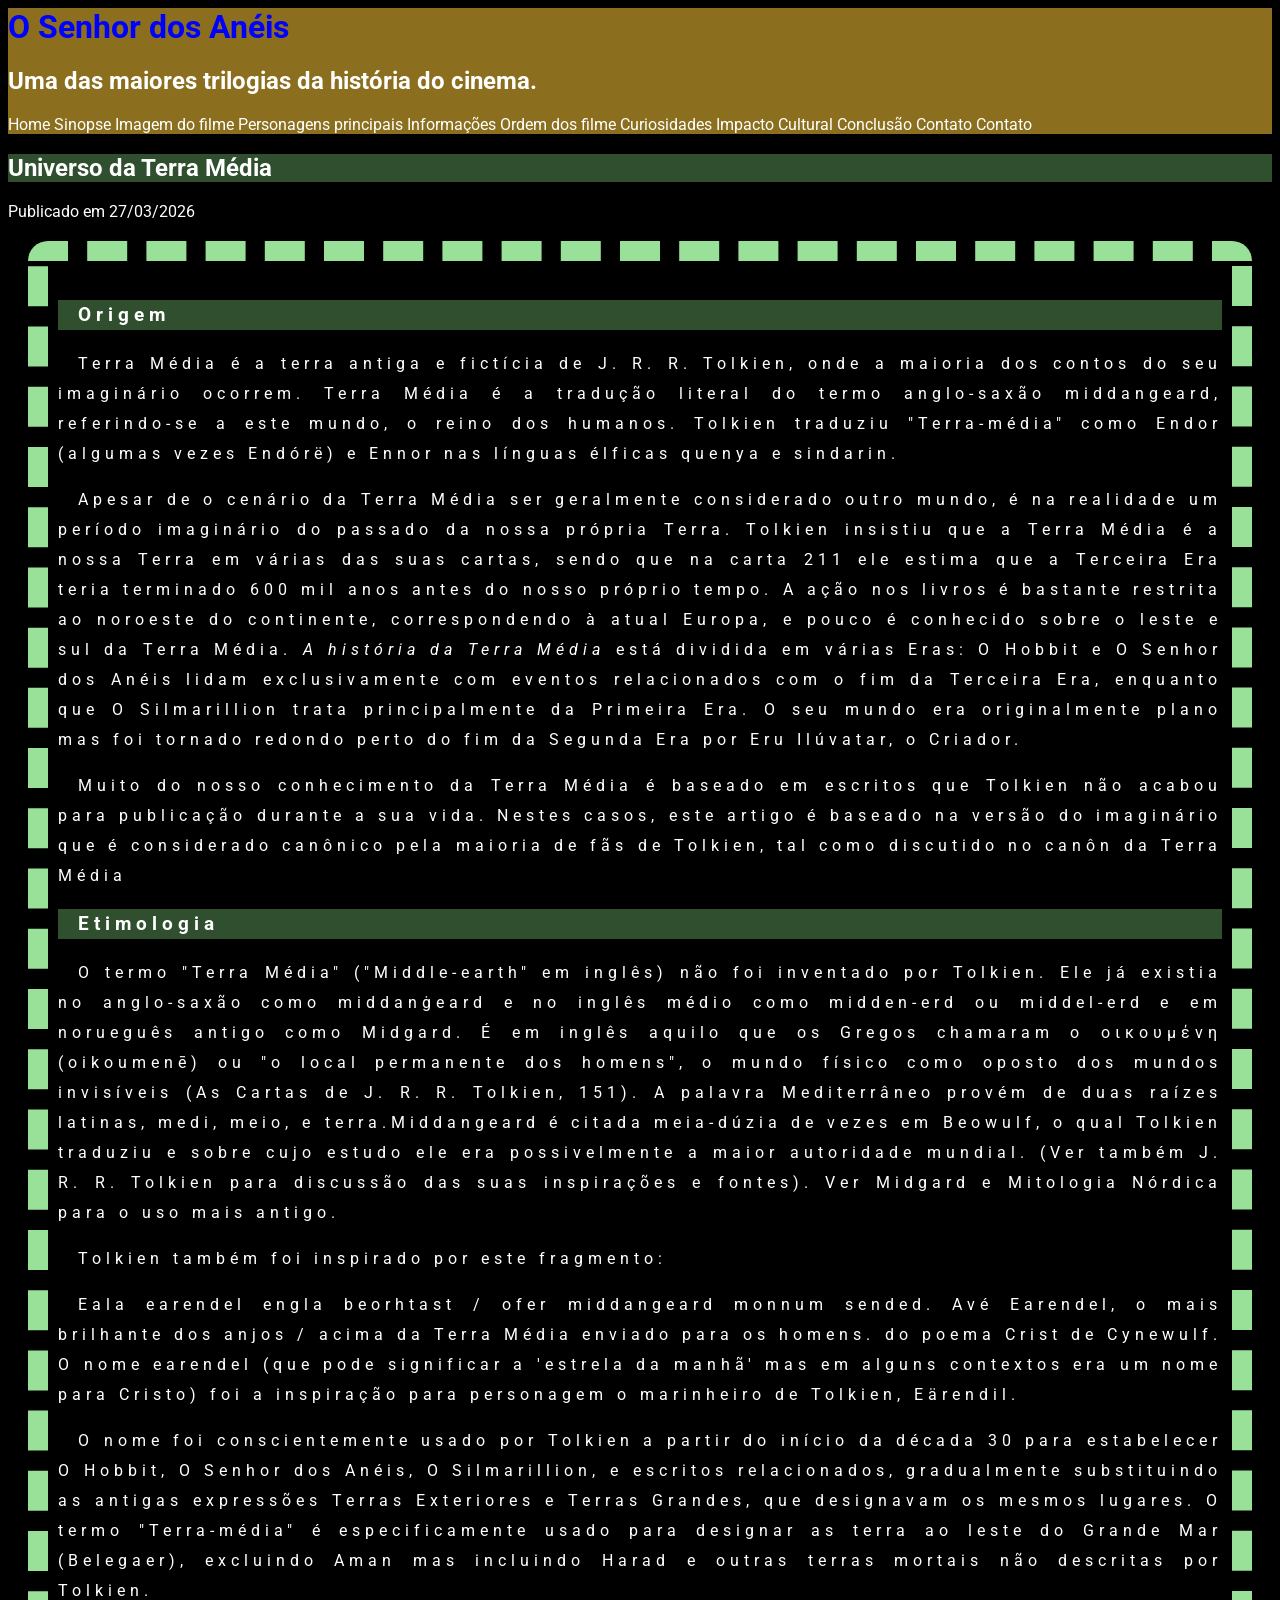
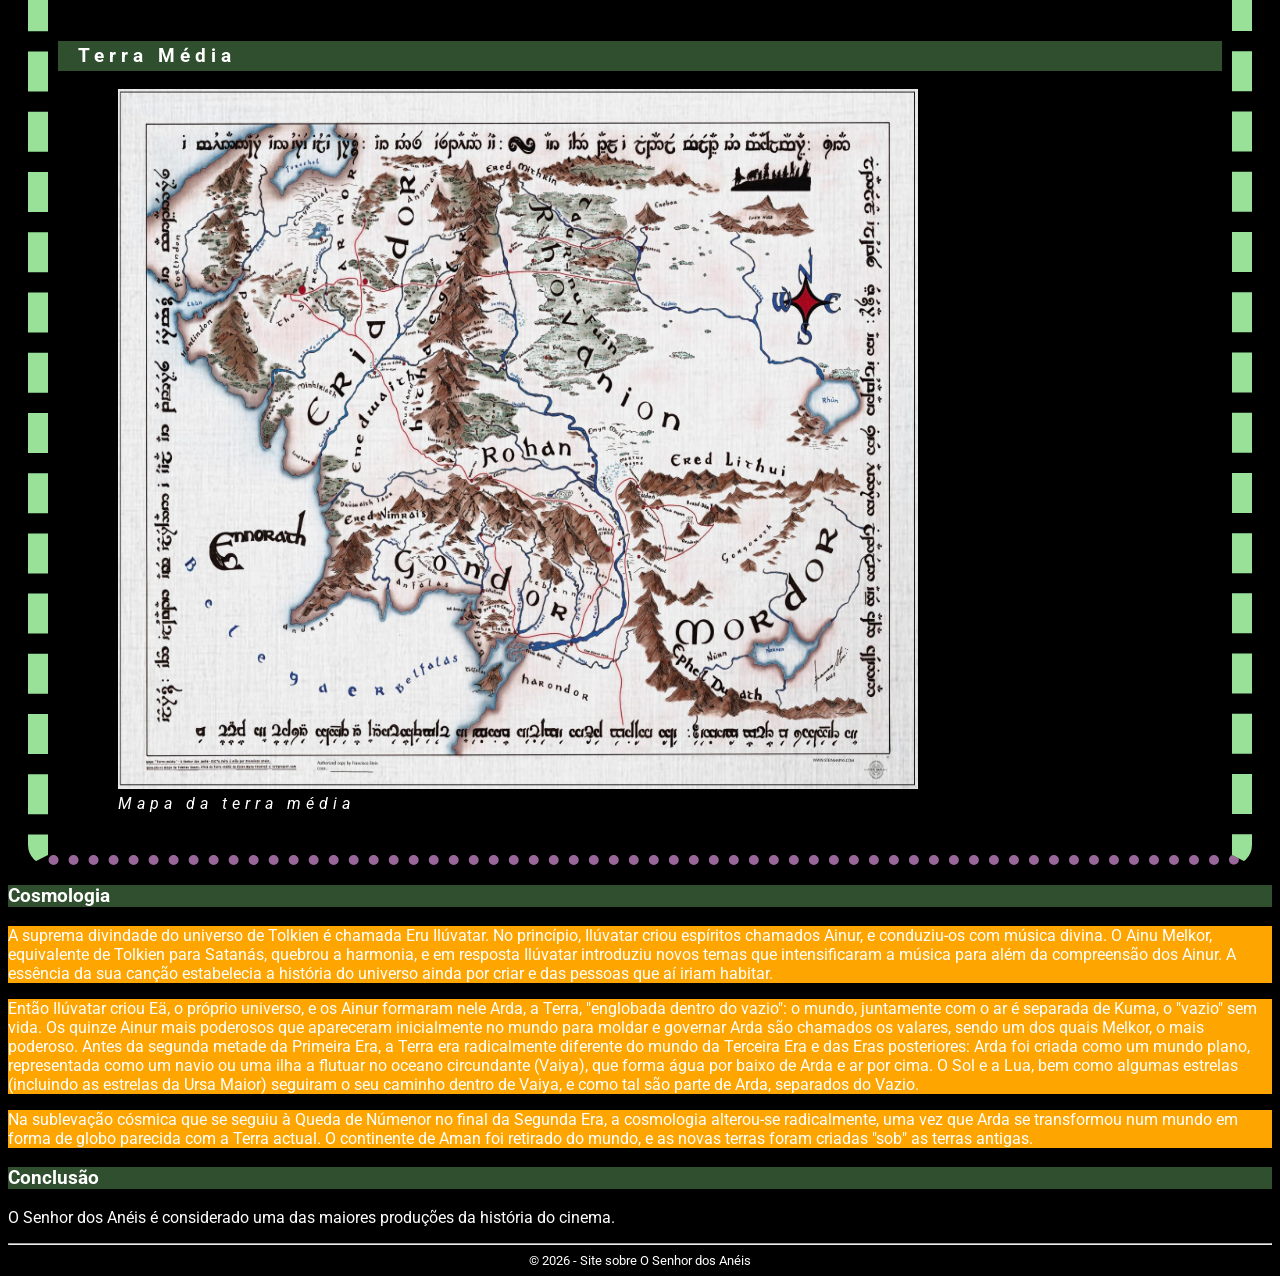
<file: index.html>
<html>
    <head>
        <Title> O Filme o Senhor dos Anéis</Title>
        <meta charset="utf8">
        <link rel="stylesheet" href="Styles.css">
        <link rel="icon" type="image/x-icon" href="IMG/espada.ico">
        
        <head>

        <body>
            <header id="titulo_principal"> 
                <h1>O Senhor dos Anéis</h1>
                <h2>Uma das maiores trilogias da história do cinema.</h2>
                <nav id="navegacao">
                    <a href="Index.html" >Home</a>
                    <a href="Sinopse.html" >Sinopse</a>
                    <a href="Imagem do filme.html" >Imagem do filme</a>
                    <a href="Personagens.html" >Personagens principais</a>
                    <a href="Informações.html" >Informações</a>
                    <a href="Ordem.html" >Ordem dos filme</a>
                    <a href="Curiosidades.html" >Curiosidades</a>
                    <a href="Impacto.html" >Impacto Cultural</a> 
                    <a href="Conclusão.html">Conclusão</a>
                    <a href="contato_estudo.html">Contato</a>   
                    <a href="contato_trabalho.html">Contato</a>
                </nav>
            </header>
                                  
            <main>
                <header>
                     <h2 class="titulo_secundario">Universo da Terra Média</h2>
                     <span>Publicado em 27/03/2026</span>
                </header>
                <div id="layout">
                <article>
                    <section>
                    <h3 class="titulo_secundario">Origem</h3>
                
                <p>Terra Média é a terra antiga e fictícia de J. R. R. Tolkien, onde a maioria dos contos do seu imaginário ocorrem. Terra Média é a tradução literal do termo anglo-saxão middangeard, referindo-se a este mundo, o reino dos humanos. Tolkien traduziu "Terra-média" como Endor (algumas vezes Endórë) e Ennor nas línguas élficas quenya e sindarin.</p>

                <p>Apesar de o cenário da Terra Média ser geralmente considerado outro mundo, é na realidade um período imaginário do passado da nossa própria Terra. Tolkien insistiu que a Terra Média é a nossa Terra em várias das suas cartas, sendo que na carta 211 ele estima que a Terceira Era teria terminado 600 mil anos antes do nosso próprio tempo. A ação nos livros é bastante restrita ao noroeste do continente, correspondendo à atual Europa, e pouco é conhecido sobre o leste e sul da Terra Média. <em>A história da Terra Média</em> está dividida em várias Eras: O Hobbit e O Senhor dos Anéis lidam exclusivamente com eventos relacionados com o fim da Terceira Era, enquanto que O Silmarillion trata principalmente da Primeira Era. O seu mundo era originalmente plano mas foi tornado redondo perto do fim da Segunda Era por Eru Ilúvatar, o Criador.</p>

                <p>Muito do nosso conhecimento da Terra Média é baseado em escritos que Tolkien não acabou para publicação durante a sua vida. Nestes casos, este artigo é baseado na versão do imaginário que é considerado canônico pela maioria de fãs de Tolkien, tal como discutido no canôn da Terra Média</p>
                    
                    
                <section>

                </section>
                <h3 class="titulo_secundario">Etimologia</h3>

                <p>O termo "Terra Média" ("Middle-earth" em inglês) não foi inventado por Tolkien. Ele já existia no anglo-saxão como middanġeard e no inglês médio como midden-erd ou middel-erd e em norueguês antigo como Midgard. É em inglês aquilo que os Gregos chamaram o οικουμένη (oikoumenē) ou "o local permanente dos homens", o mundo físico como oposto dos mundos invisíveis (As Cartas de J. R. R. Tolkien, 151). A palavra Mediterrâneo provém de duas raízes latinas, medi, meio, e terra.Middangeard é citada meia-dúzia de vezes em Beowulf, o qual Tolkien traduziu e sobre cujo estudo ele era possivelmente a maior autoridade mundial. (Ver também J. R. R. Tolkien para discussão das suas inspirações e fontes). Ver Midgard e Mitologia Nórdica para o uso mais antigo.</p>

                <p>Tolkien também foi inspirado por este fragmento:</p>

                <p>Eala earendel engla beorhtast / ofer middangeard monnum sended. Avé Earendel, o mais brilhante dos anjos / acima da Terra Média enviado para os homens. do poema Crist de Cynewulf. O nome earendel (que pode significar a 'estrela da manhã' mas em alguns contextos era um nome para Cristo) foi a inspiração para personagem o marinheiro de Tolkien, Eärendil.</p> 
                    
                <p>O nome foi conscientemente usado por Tolkien a partir do início da década 30 para estabelecer O Hobbit, O Senhor dos Anéis, O Silmarillion, e escritos relacionados, gradualmente substituindo as antigas expressões Terras Exteriores e Terras Grandes, que designavam os mesmos lugares. O termo "Terra-média" é especificamente usado para designar as terra ao leste do Grande Mar (Belegaer), excluindo Aman mas incluindo Harad e outras terras mortais não descritas por Tolkien.</p>

                </section>

                </article>
                <aside>
                    <h3 class="titulo_secundario">Terra Média</h3>
                    <figure>
                    <img src="IMG/terra_media.jpg" alt="Mapa da terra média" height="700" width="800">
                    <figcaption><em>Mapa da terra média</em></figcaption>
                    </figure>  
                </aside>
                </div>

                <article>
                <h3 class="titulo_secundario">Cosmologia</h3>

                <p class="teste_display">A suprema divindade do universo de Tolkien é chamada Eru Ilúvatar. No princípio, Ilúvatar criou espíritos chamados Ainur, e conduziu-os com música divina. O Ainu Melkor, equivalente de Tolkien para Satanás, quebrou a harmonia, e em resposta Ilúvatar introduziu novos temas que intensificaram a música para além da compreensão dos Ainur. A essência da sua canção estabelecia a história do universo ainda por criar e das pessoas que aí iriam habitar.</p>

                <p class="teste_display">Então Ilúvatar criou Eä, o próprio universo, e os Ainur formaram nele Arda, a Terra, "englobada dentro do vazio": o mundo, juntamente com o ar é separada de Kuma, o "vazio" sem vida. Os quinze Ainur mais poderosos que apareceram inicialmente no mundo para moldar e governar Arda são chamados os valares, sendo um dos quais Melkor, o mais poderoso. Antes da segunda metade da Primeira Era, a Terra era radicalmente diferente do mundo da Terceira Era e das Eras posteriores: Arda foi criada como um mundo plano, representada como um navio ou uma ilha a flutuar no oceano circundante (Vaiya), que forma água por baixo de Arda e ar por cima. O Sol e a Lua, bem como algumas estrelas (incluindo as estrelas da Ursa Maior) seguiram o seu caminho dentro de Vaiya, e como tal são parte de Arda, separados do Vazio.</p>

                <p class="teste_display">Na sublevação cósmica que se seguiu à Queda de Númenor no final da Segunda Era, a cosmologia alterou-se radicalmente, uma vez que Arda se transformou num mundo em forma de globo parecida com a Terra actual. O continente de Aman foi retirado do mundo, e as novas terras foram criadas "sob" as terras antigas.</p>
                
                </article>

                <article>
                    <h3 class="titulo_secundario">Conclusão</h3>
                    <p>
                        O Senhor dos Anéis é considerado uma das maiores produções da história do cinema. 
                    </p>

                </article>

                <footer class="rodape">
                    <hr>
                    <small>© 2026 - Site sobre O Senhor dos Anéis</small>
                </footer>
            </main>
           
                    
            
        </body>

</html>
</file>
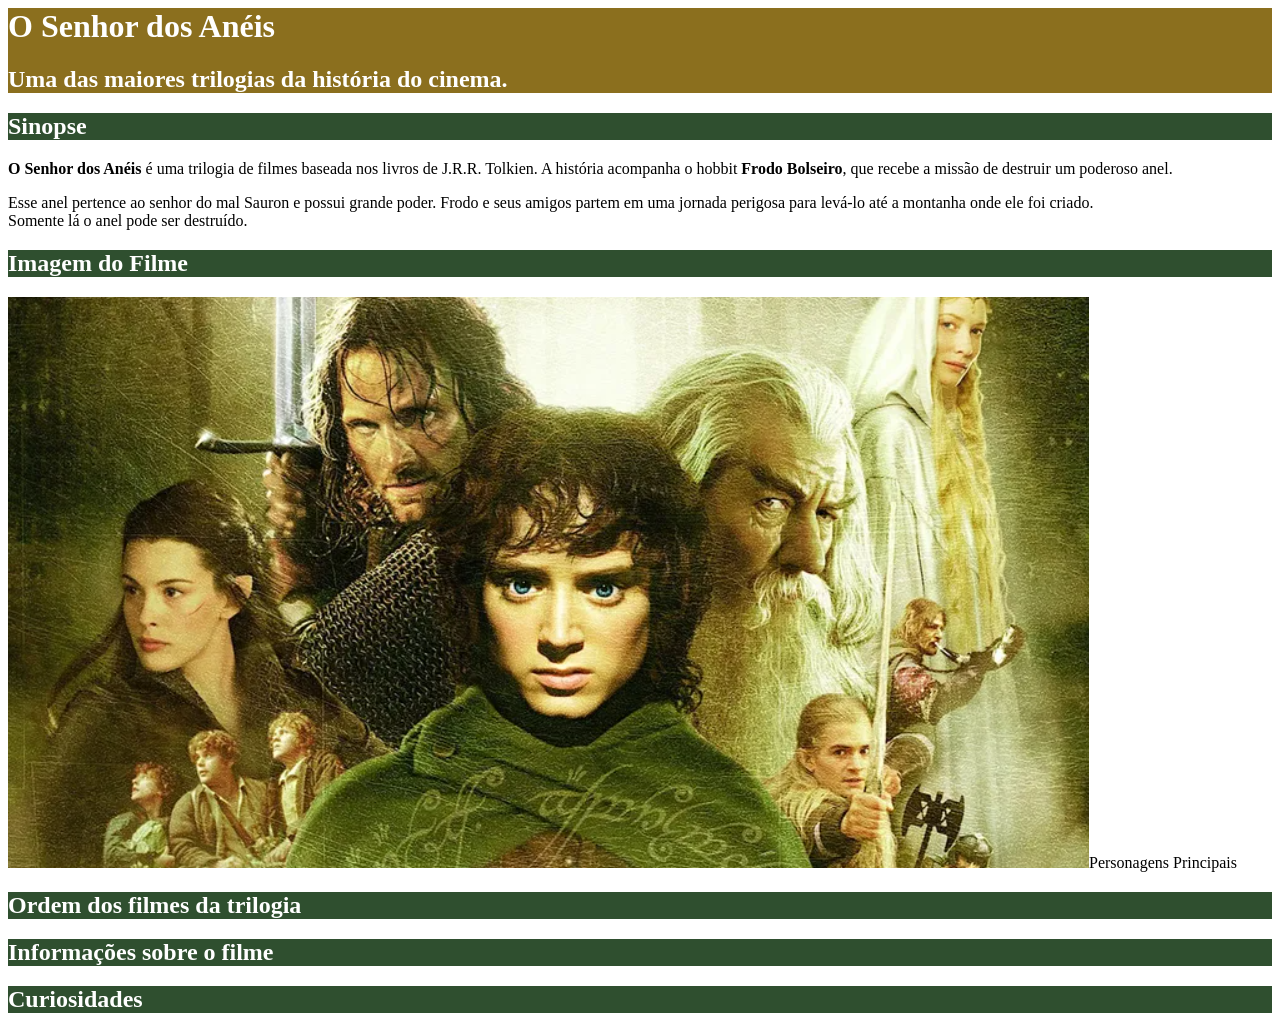
<file: IMG/index.html>
<html>
    <head>
        <Title> O Filme o Senhor dos Anéis</Title>
        <meta charset="utf8">

        <style>
            .titulo_secundario{
                background-color: #2F4F2F;
                color: white;
            }  
            
            #titulo_principal {
                background-color: #8B6F1E;
                color: white;
            }
        </style>
        <head>

        <body>
            <div id="titulo_principal"> 
                <h1>O Senhor dos Anéis</h1>
                <h2>Uma das maiores trilogias da história do cinema.</h2>
                
            </div>
            
            <h2 class="titulo_secundario">Sinopse</h2>
            <p><strong>O Senhor dos Anéis</strong> é uma trilogia de filmes baseada nos livros de J.R.R. Tolkien. A história acompanha o hobbit <strong>Frodo Bolseiro</strong>, que recebe a missão de destruir um poderoso anel.</p>
            <p>Esse anel pertence ao senhor do mal Sauron e possui grande poder. Frodo e seus amigos partem em uma jornada perigosa para levá-lo até a montanha onde ele foi criado.<br> 
               Somente lá o anel pode ser destruído.</p>
            <h2 class="titulo_secundario">Imagem do Filme</h2>
                    <img src="senhor_dos_aneis.png" 
            <h2 class="titulo_secundario">Personagens Principais</h2>
            <h2 class="titulo_secundario">Ordem dos filmes da trilogia</h2>
            <h2 class="titulo_secundario">Informações sobre o filme</h2>
            <h2 class="titulo_secundario">Curiosidades</h2>
        </body>

</html>
</file>
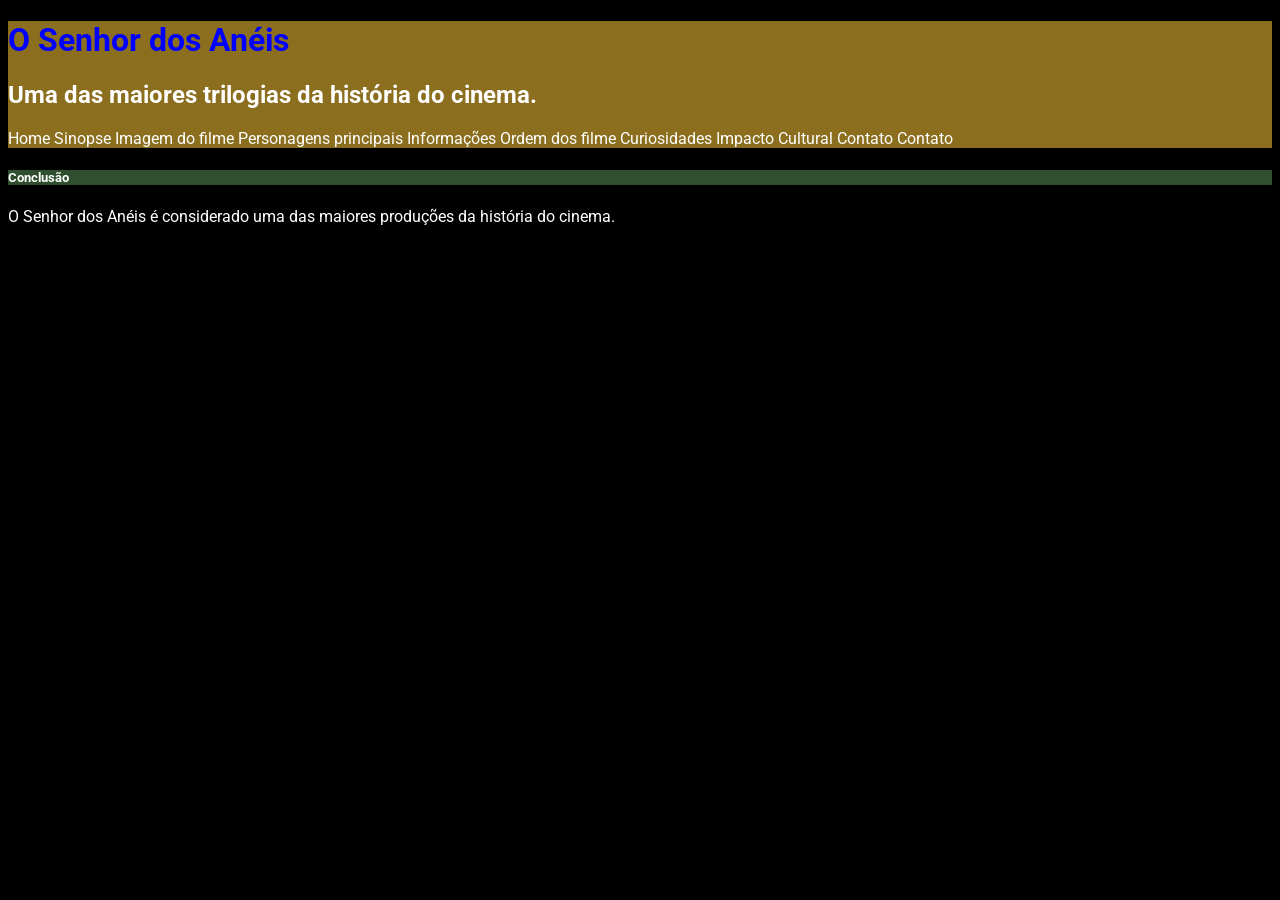
<file: Conclusão.html>
<!DOCTYPE html>
<html lang="en">
<head>
    <meta charset="UTF-8">
    <meta name="viewport" content="width=device-width, initial-scale=1.0">
    <title>Document</title>
     <link rel="stylesheet" href="Styles.css">

</head>
<body>
     <div id="titulo_principal"> 
                <h1>O Senhor dos Anéis</h1>
                <h2>Uma das maiores trilogias da história do cinema.</h2>
                <nav>
                    <a href="Index.html" >Home</a>
                    <a href="Sinopse.html" >Sinopse</a>
                    <a href="Imagem do filme.html" >Imagem do filme</a>
                    <a href="Personagens.html" >Personagens principais</a>
                    <a href="Informações.html" >Informações</a>
                    <a href="Ordem.html" >Ordem dos filme</a>
                    <a href="Curiosidades.html" >Curiosidades</a>
                    <a href="Impacto.html" >Impacto Cultural</a>
                    <a href="contato_estudo.html">Contato</a>  
                    <a href="contato_trabalho.html">Contato</a>
                </nav>
                
            </div>
            <h5 class="titulo_secundario">Conclusão</h5>
            <p>O Senhor dos Anéis é considerado uma das maiores produções da história do cinema.</p>  
</body>
</html>
</file>
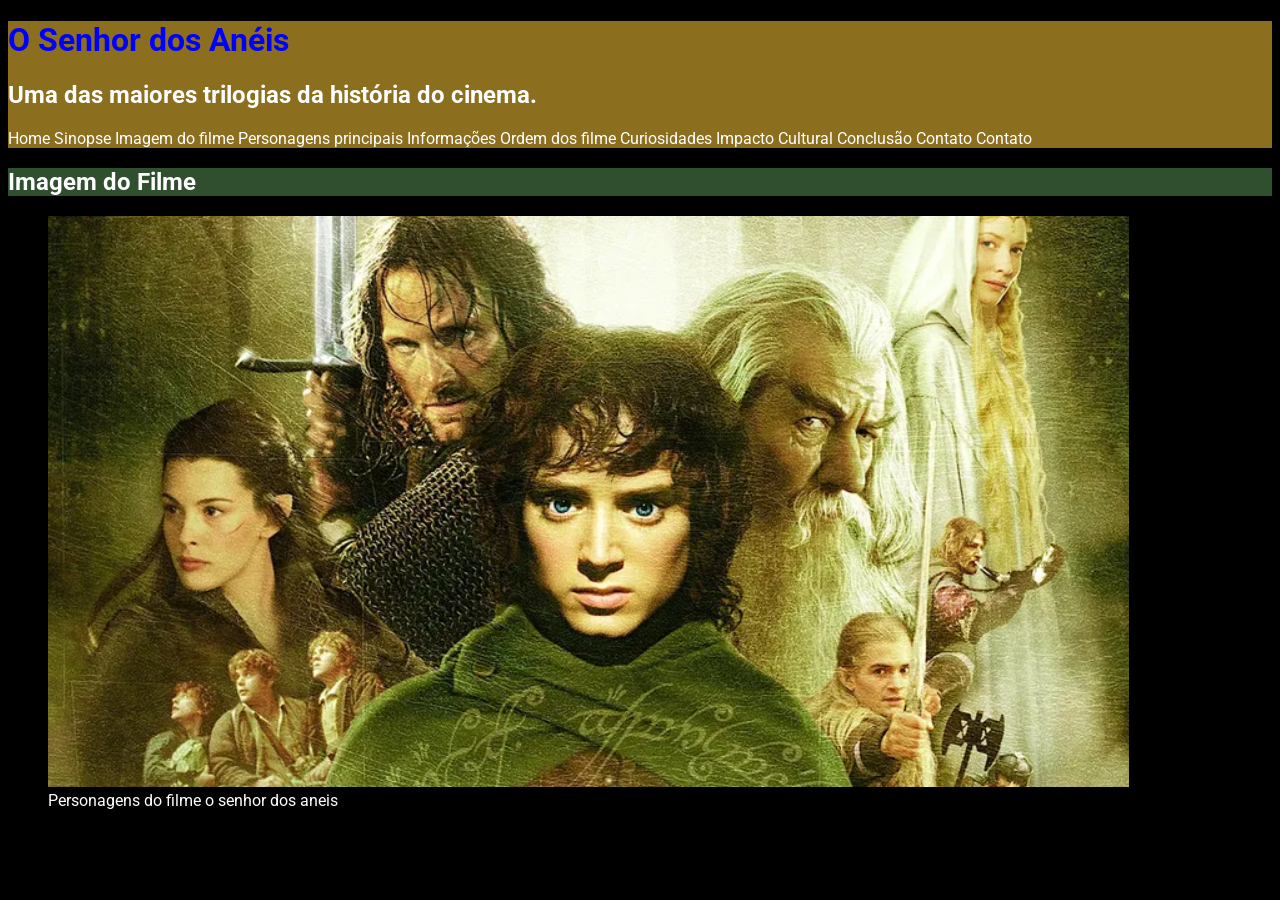
<file: Imagem do filme.html>
<!DOCTYPE html>
<html lang="en">
<head>
    <meta charset="UTF-8">
    <meta name="viewport" content="width=device-width, initial-scale=1.0">
    <title>Document</title>
     <link rel="stylesheet" href="Styles.css">

</head>
<body>
     <div id="titulo_principal"> 
                <h1>O Senhor dos Anéis</h1>
                <h2>Uma das maiores trilogias da história do cinema.</h2>
                <nav>
                    <a href="Index.html" >Home</a>
                    <a href="Sinopse.html" >Sinopse</a>
                    <a href="Imagem do filme.html" >Imagem do filme</a>
                    <a href="Personagens.html" >Personagens principais</a>
                    <a href="Informações.html" >Informações</a>
                    <a href="Ordem.html" >Ordem dos filme</a>
                    <a href="Curiosidades.html" >Curiosidades</a>
                    <a href="Impacto.html" >Impacto Cultural</a>    
                    <a href="Conclusão.html">Conclusão</a>
                    <a href="contato_trabalho.html">Contato</a>
                    <a href="contato_trabalho.html">Contato</a>
                </nav>
                
            </div>
     <h2 class="titulo_secundario">Imagem do Filme</h2>
            <figure>
                 <img src="senhor_dos_aneis.png">
                 <figcaption>Personagens do filme o senhor dos aneis</figcaption>
            </figure>     
</body>
</html>
</file>
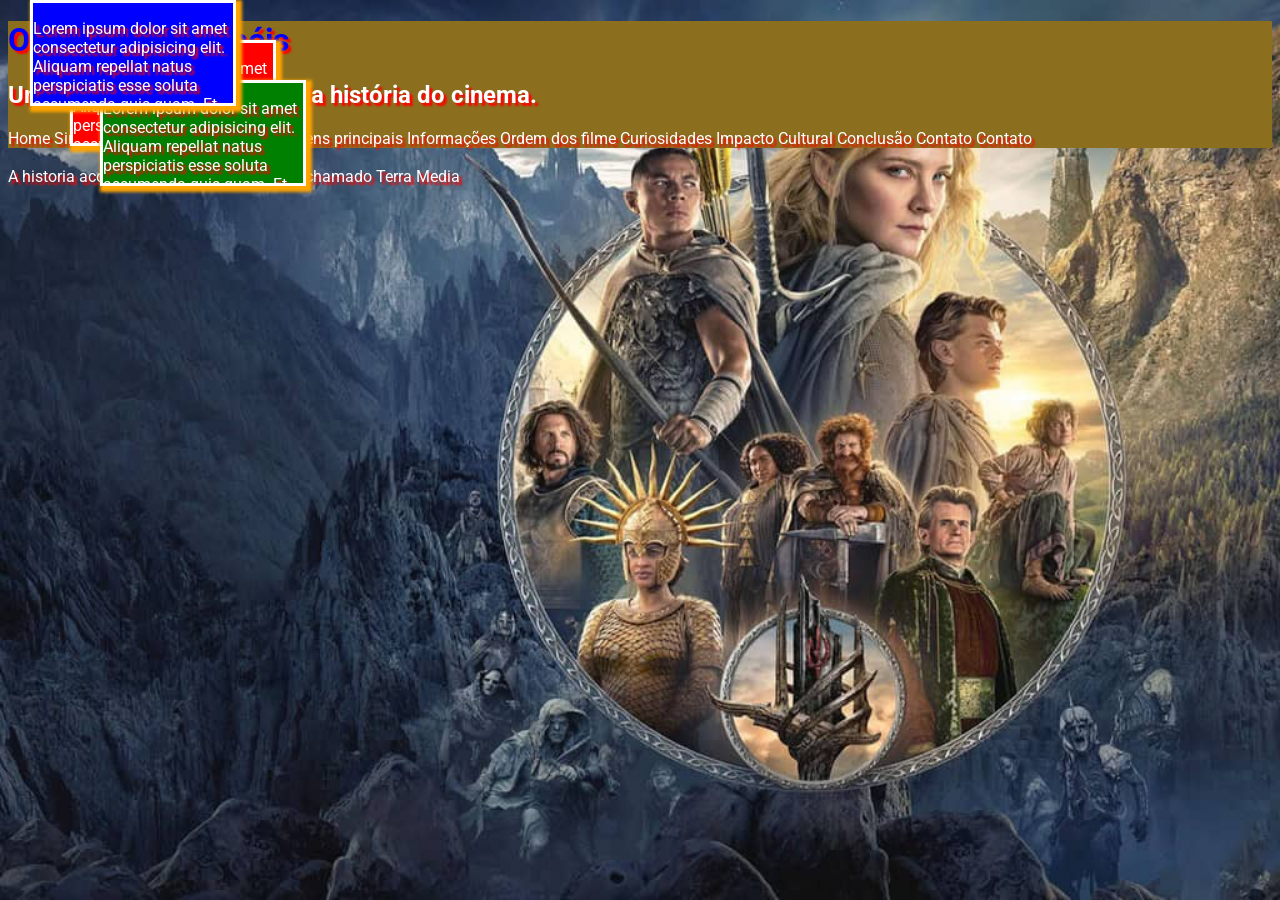
<file: Impacto.html>
<!DOCTYPE html>
<html lang="en">
<head>
    <meta charset="UTF-8">
    <meta name="viewport" content="width=device-width, initial-scale=1.0">
    <title>Document</title>
     <link rel="stylesheet" href="Styles.css">

</head>
<body id="impacto">
     <div id="titulo_principal"> 
                <h1>O Senhor dos Anéis</h1>
                <h2>Uma das maiores trilogias da história do cinema.</h2>
                <nav>
                    <a href="Index.html" >Home</a>
                    <a href="Sinopse.html" >Sinopse</a>
                    <a href="Imagem do filme.html" >Imagem do filme</a>
                    <a href="Personagens.html" >Personagens principais</a>
                    <a href="Informações.html" >Informações</a>
                    <a href="Ordem.html" >Ordem dos filme</a>
                    <a href="Curiosidades.html" >Curiosidades</a>
                    <a href="Impacto.html" >Impacto Cultural</a>   
                    <a href="Conclusão.html">Conclusão</a>
                    <a href="contato_estudo.html">Contato</a> 
                    <a href="contato_trabalho.html">Contato</a>
                </nav>
                
            </div>
            <h3 class="titulo_secundario" Impacto Cultural></h3>
   <p>A historia acontece em um mundo ficticio chamado Terra Media</p>
   
   <div class="noticia um">
    <p>Lorem ipsum dolor sit amet consectetur adipisicing elit. Aliquam repellat natus perspiciatis esse soluta assumenda quis quam. Et, excepturi quibusdam! Adipisci doloribus voluptatum quos. Quia, vero! Earum praesentium officia dolores.</p>

    <p>Lorem ipsum dolor sit amet consectetur adipisicing elit. Aliquam repellat natus perspiciatis esse soluta assumenda quis quam. Et, excepturi quibusdam! Adipisci doloribus voluptatum quos. Quia, vero! Earum praesentium officia dolores.</p>

    
   </div>

   <div class="noticia dois">

    <p>Lorem ipsum dolor sit amet consectetur adipisicing elit. Aliquam repellat natus perspiciatis esse soluta assumenda quis quam. Et, excepturi quibusdam! Adipisci doloribus voluptatum quos. Quia, vero! Earum praesentium officia dolores.</p>

    <p>Lorem ipsum dolor sit amet consectetur adipisicing elit. Aliquam repellat natus perspiciatis esse soluta assumenda quis quam. Et, excepturi quibusdam! Adipisci doloribus voluptatum quos. Quia, vero! Earum praesentium officia dolores.</p>

   
   </div>

   <div class="noticia tres">

    <p>Lorem ipsum dolor sit amet consectetur adipisicing elit. Aliquam repellat natus perspiciatis esse soluta assumenda quis quam. Et, excepturi quibusdam! Adipisci doloribus voluptatum quos. Quia, vero! Earum praesentium officia dolores.</p>

    <p>Lorem ipsum dolor sit amet consectetur adipisicing elit. Aliquam repellat natus perspiciatis esse soluta assumenda quis quam. Et, excepturi quibusdam! Adipisci doloribus voluptatum quos. Quia, vero! Earum praesentium officia dolores.</p>

    </div>
</body>
</html>
</file>
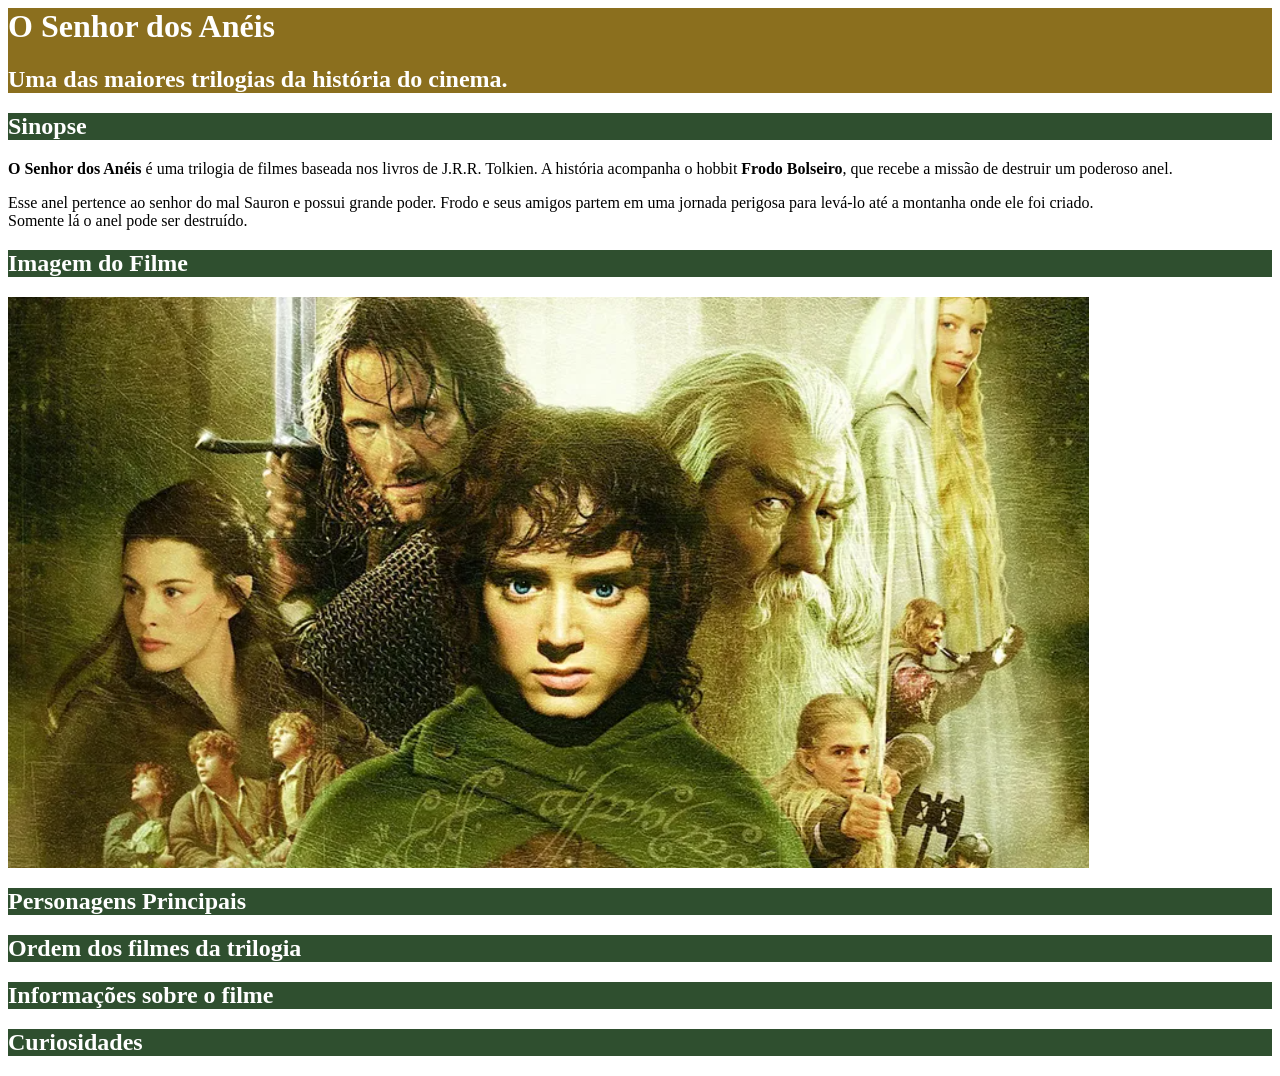
<file: index2.html>
<html>
    <head>
        <Title> O Filme o Senhor dos Anéis</Title>
        <meta charset="utf8">

        <style>
            .titulo_secundario{
                background-color: #2F4F2F;
                color: white;
            }  
            
            #titulo_principal {
                background-color: #8B6F1E;
                color: white;
            }
        </style>
        <head>

        <body>
            <div id="titulo_principal"> 
                <h1>O Senhor dos Anéis</h1>
                <h2>Uma das maiores trilogias da história do cinema.</h2>
                
            </div>
            
            <h2 class="titulo_secundario">Sinopse</h2>
            <p><strong>O Senhor dos Anéis</strong> é uma trilogia de filmes baseada nos livros de J.R.R. Tolkien. A história acompanha o hobbit <strong>Frodo Bolseiro</strong>, que recebe a missão de destruir um poderoso anel.</p>
            <p>Esse anel pertence ao senhor do mal Sauron e possui grande poder. Frodo e seus amigos partem em uma jornada perigosa para levá-lo até a montanha onde ele foi criado.<br> 
               Somente lá o anel pode ser destruído.</p>
            <h2 class="titulo_secundario">Imagem do Filme</h2>
                    <img src="senhor_dos_aneis.png"> 
            <h2 class="titulo_secundario">Personagens Principais</h2>
            <h2 class="titulo_secundario">Ordem dos filmes da trilogia</h2>
            <h2 class="titulo_secundario">Informações sobre o filme</h2>
            <h2 class="titulo_secundario">Curiosidades</h2>
        </body>

</html>
</file>
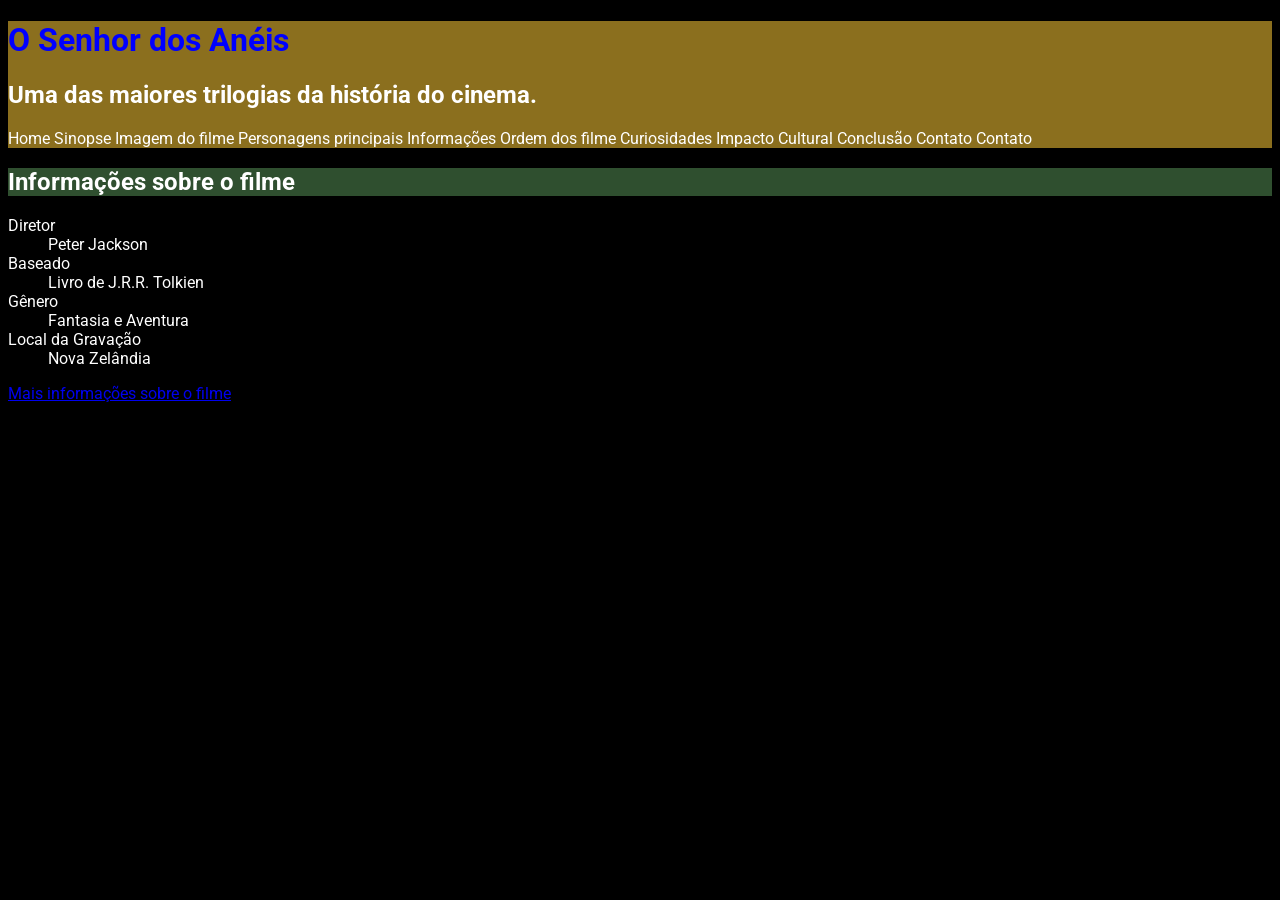
<file: Informações.html>
<!DOCTYPE html>
<html lang="en">
<head>
    <meta charset="UTF-8">
    <meta name="viewport" content="width=device-width, initial-scale=1.0">
    <title>Document</title>
     <link rel="stylesheet" href="Styles.css">

</head>
<body>
     <div id="titulo_principal"> 
                <h1>O Senhor dos Anéis</h1>
                <h2>Uma das maiores trilogias da história do cinema.</h2>
                <nav>
                    <a href="Index.html" >Home</a>
                    <a href="Sinopse.html" >Sinopse</a>
                    <a href="Imagem do filme.html" >Imagem do filme</a>
                    <a href="Personagens.html" >Personagens principais</a>
                    <a href="Informações.html" >Informações</a>
                    <a href="Ordem.html" >Ordem dos filme</a>
                    <a href="Curiosidades.html" >Curiosidades</a>
                    <a href="Impacto.html" >Impacto Cultural</a>    
                    <a href="Conclusão.html">Conclusão</a>
                    <a href="contato_estudo.html">Contato</a>
                    <a href="contato_trabalho.html">Contato</a>
                </nav>
                
            </div>
  <h2 class="titulo_secundario">Informações sobre o filme</h2>
            <dl>
                <dt>Diretor</dt>
                    <dd>Peter Jackson</dd>
                <dt>Baseado</dt>
                    <dd>Livro de J.R.R. Tolkien</dd>
                <dt>Gênero</dt>
                    <dd>Fantasia e Aventura</dd>
                <dt>Local da Gravação</dt>
                    <dd>Nova Zelândia</dd>
            </dl>  
            <a href="https://pt.wikipedia.org/wiki/O_Senhor_dos_An%C3%A9is_(s%C3%A9rie_de_filmes)">Mais informações sobre o filme</a>
</body>
</html>
</file>
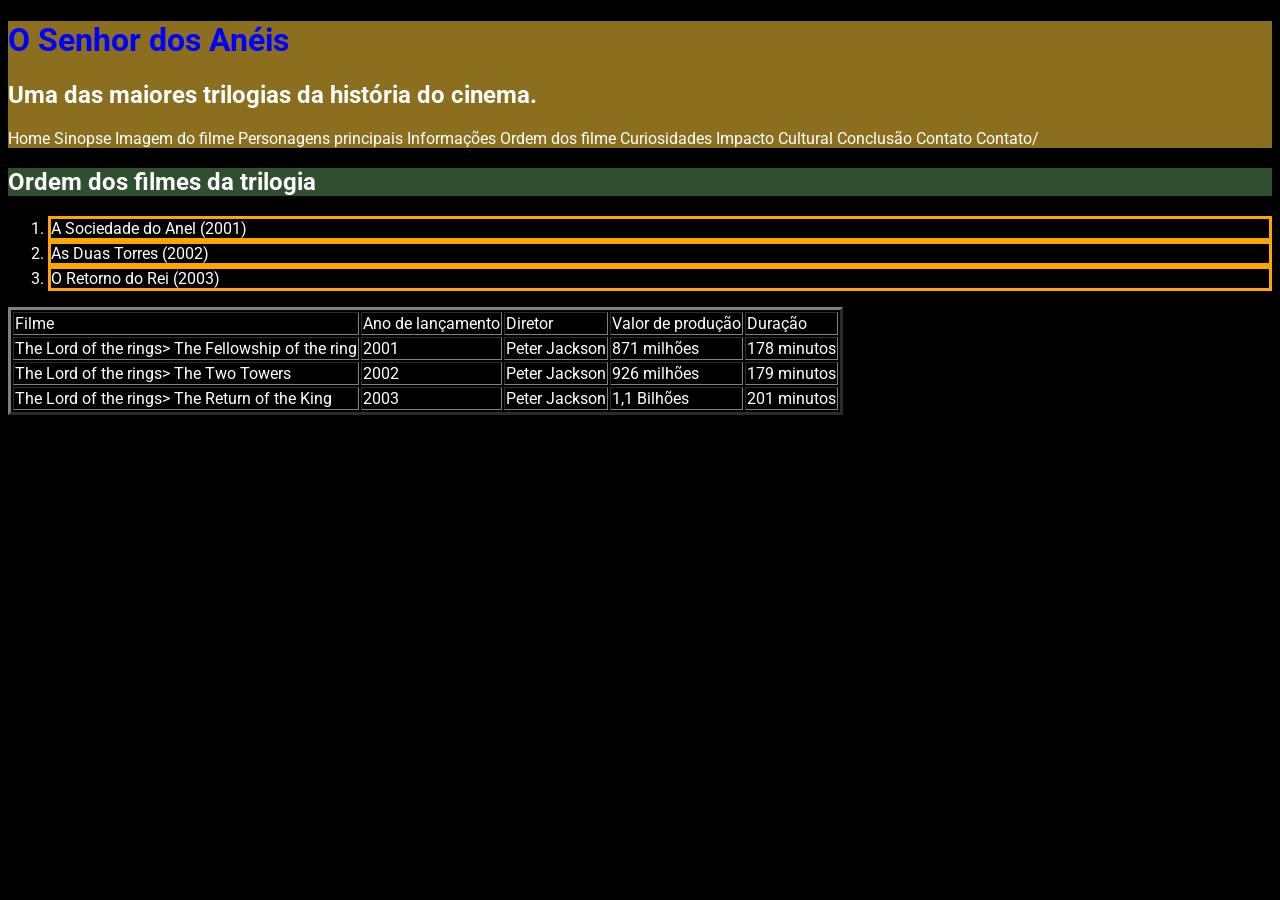
<file: Ordem.html>
<!DOCTYPE html>
<html lang="en">
<head>
    <meta charset="UTF-8">
    <meta name="viewport" content="width=device-width, initial-scale=1.0">
    <title>Document</title>
     <link rel="stylesheet" href="Styles.css">

</head>
<body>
     <div id="titulo_principal"> 
                <h1>O Senhor dos Anéis</h1>
                <h2>Uma das maiores trilogias da história do cinema.</h2>
                <nav>
                    <a href="Index.html" >Home</a>
                    <a href="Sinopse.html" >Sinopse</a>
                    <a href="Imagem do filme.html" >Imagem do filme</a>
                    <a href="Personagens.html" >Personagens principais</a>
                    <a href="Informações.html" >Informações</a>
                    <a href="Ordem.html" >Ordem dos filme</a>
                    <a href="Curiosidades.html" >Curiosidades</a>
                    <a href="Impacto.html" >Impacto Cultural</a>
                    <a href="Conclusão.html">Conclusão</a>
                    <a href="contato_estudo.html">Contato</a>   
                    <a href="contato_trabalho.html">Contato</a>/ 
                </nav>
                
            </div>
    <h2 class="titulo_secundario">Ordem dos filmes da trilogia</h2>
            <ol>
                <li>A Sociedade do Anel (2001)</li>
                <li>As Duas Torres (2002)</li>
                <li>O Retorno do Rei (2003)</li>
            </ol>

            <table border="3">
                <tr>
                    <td>Filme</td>
                    <td>Ano de lançamento</td>
                    <td>Diretor</td>
                    <td>Valor de produção</td>
                    <td>Duração</td>
                </tr>
                <tr>
                    <td>The Lord of the rings> The Fellowship of the ring</td>
                    <td>2001</td>
                    <td>Peter Jackson</td>
                    <td>871 milhões</td>
                    <td>178 minutos</td>
                </tr>
                
                <tr>
                    <td>The Lord of the rings> The Two Towers</td>
                    <td>2002</td>
                    <td>Peter Jackson</td>
                    <td>926 milhões</td>
                    <td>179 minutos</td>
                </tr>
                <tr>
                    <td>The Lord of the rings> The Return of the King</td>
                    <td>2003</td>
                    <td>Peter Jackson</td>
                    <td>1,1 Bilhões</td>
                    <td>201 minutos</td>
                </tr>
            </table>
</body>
</html>
</file>
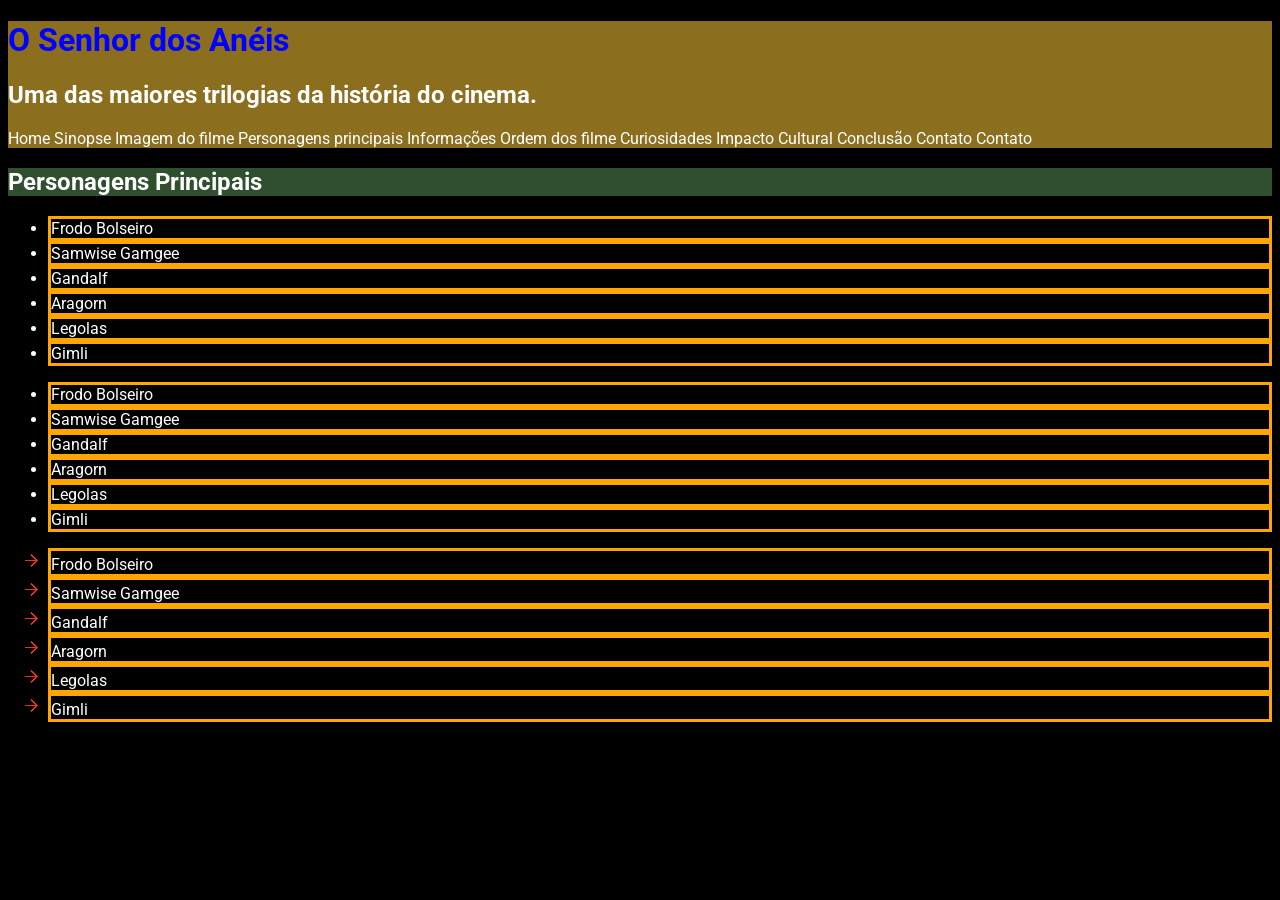
<file: Personagens.html>
<!DOCTYPE html>
<html lang="en">
<head>
    <meta charset="UTF-8">
    <meta name="viewport" content="width=device-width, initial-scale=1.0">
    <title>Document</title>
     <link rel="stylesheet" href="Styles.css">

</head>
<body>
     <div id="titulo_principal"> 
                <h1>O Senhor dos Anéis</h1>
                <h2>Uma das maiores trilogias da história do cinema.</h2>
                <nav>
                    <a href="Index.html" >Home</a>
                    <a href="Sinopse.html" >Sinopse</a>
                    <a href="Imagem do filme.html" >Imagem do filme</a>
                    <a href="Personagens.html" >Personagens principais</a>
                    <a href="Informações.html" >Informações</a>
                    <a href="Ordem.html" >Ordem dos filme</a>
                    <a href="Curiosidades.html" >Curiosidades</a>
                    <a href="Impacto.html" >Impacto Cultural</a>   
                    <a href="Conclusão.html">Conclusão</a>
                    <a href="contato_estudo.html">Contato</a> 
                    <a href="contato_trabalho.html">Contato</a>
                </nav>
                
            </div>
    <h2 class="titulo_secundario">Personagens Principais</h2>
            <ul>
                <li>Frodo Bolseiro</li>
                <li>Samwise Gamgee</li>
                <li>Gandalf</li>
                <li>Aragorn</li>
                <li>Legolas</li>
                <li>Gimli</li>
            </ul>

            <ul id="teste_estilo_lista_ul">
                <li>Frodo Bolseiro</li>
                <li>Samwise Gamgee</li>
                <li>Gandalf</li>
                <li>Aragorn</li>
                <li>Legolas</li>
                <li>Gimli</li>
            </ul>

            <ol id="teste_estilo_lista_ol">
                <li>Frodo Bolseiro</li>
                <li>Samwise Gamgee</li>
                <li>Gandalf</li>
                <li>Aragorn</li>
                <li>Legolas</li>
                <li>Gimli</li>
            </ol>


</body>
</html>
</file>
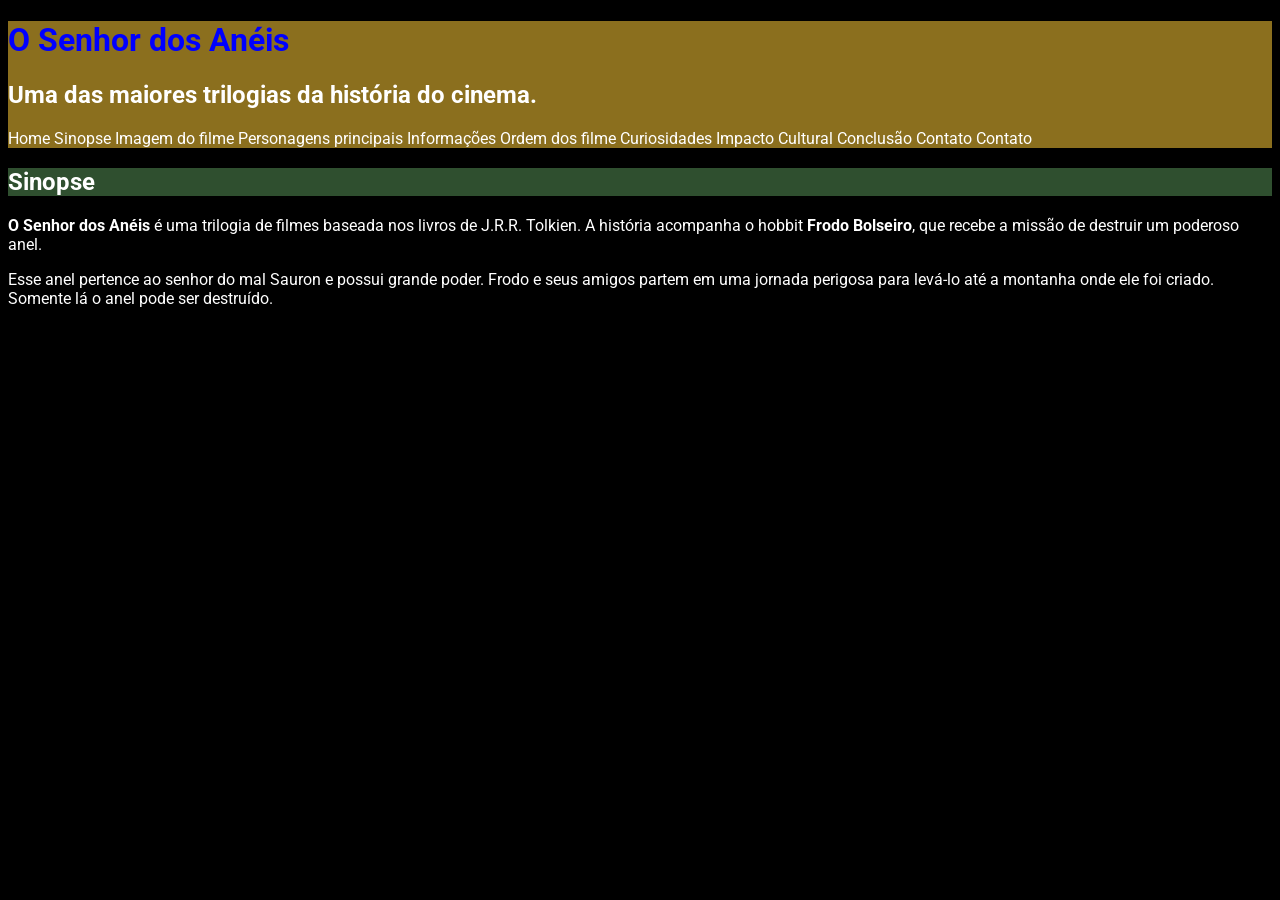
<file: Sinopse.html>
<!DOCTYPE html>
<html lang="en">
<head>
    <meta charset="UTF-8">
    <meta name="viewport" content="width=device-width, initial-scale=1.0">
    <title>Document</title>
     <link rel="stylesheet" href="Styles.css">

</head>
<body>
     <div id="titulo_principal"> 
                <h1>O Senhor dos Anéis</h1>
                <h2>Uma das maiores trilogias da história do cinema.</h2>
                <nav>
                    <a href="Index.html" >Home</a>
                    <a href="Sinopse.html" >Sinopse</a>
                    <a href="Imagem do filme.html" >Imagem do filme</a>
                    <a href="Personagens.html" >Personagens principais</a>
                    <a href="Informações.html" >Informações</a>
                    <a href="Ordem.html" >Ordem dos filme</a>
                    <a href="Curiosidades.html" >Curiosidades</a>
                    <a href="Impacto.html" >Impacto Cultural</a>   
                    <a href="Conclusão.html">Conclusão</a> 
                    <a href="contato_estudo.html">Contato</a>
                    <a href="contato_trabalho.html">Contato</a>
                </nav>
                
            </div>
    <h2 class="titulo_secundario">Sinopse</h2>
            <p><strong>O Senhor dos Anéis</strong> é uma trilogia de filmes baseada nos livros de J.R.R. Tolkien. A história acompanha o hobbit <strong>Frodo Bolseiro</strong>, que recebe a missão de destruir um poderoso anel.</p>
            <p>Esse anel pertence ao senhor do mal Sauron e possui grande poder. Frodo e seus amigos partem em uma jornada perigosa para levá-lo até a montanha onde ele foi criado.<br> 
               Somente lá o anel pode ser destruído.</p>
</body>
</html>
</file>
<file: Styles.css>
@import url('https://fonts.googleapis.com/css2?family=Roboto:ital,wght@0,100..900;1,100..900&display=swap');


.titulo_secundario{
    background-color: #2F4F2F;
    color: white;
}  

#titulo_principal {
    background-color: #8B6F1E;
    color: white;
}
#layout{
    display: flex;
}

.rodape{
    text-align: center;
}

nav a{
    text-decoration: none;
}

body{
    background-color: #000000;/*Cor de fundo do elemento HTML*/
    color:Rgb(255,255,255); /*Cor da fonte*/
    /*font-family: Arial, Helvetica, sans-serif;Fonte do texto, ordem de precedência*/
    font-family: "Roboto", sans-serif;
    font-size: 16px; /*Tamanho da fonte - px/em/rem*/
}

#layout{
    font-size: 1em; /*Herda o tamanho do pai dele (no nosso caso o body) com um multiplicador*/
    display: flex; /*E quando quiser alterar os filhos de um pai*/
    flex-direction: column;
    font-style: normal; /*Estilo de fonte italic - oblique - normal*/
    line-height: 30px; /*Espaçamento de linhas*/ 
    font-weight: 400; /*Negrito no CSS*/
    text-transform: none; /*Capitalização da fonte: lowercase, uppercase, capitalize*/
    /*text-decoration: double, dashed, dotted, wavy, none*/
    word-spacing: none; /*Espaçamento entre as palavras*/
    letter-spacing: 5px; /*Espaçamento entre letras*/
    text-indent: 20px; /*Espaçamento de identação da primeira linha dos parágrafos*/
    text-align: justify; /*Alinhamento de texto: center - left - right - justify e center*/
    /*border-style: dashed; /*solid, dashed, dotted, double, groove, ridge, inset, outset
    border-width: 20px; /*Espessura da borda
    border-color: rgb(153,255,153); Cor da borda, pode ser hexadecimal, nome da cor, rgb, etc...*/
    border: dashed 20px Rgb(153,225,153); /*Escrever estilo, espessura e cor na mesma linha*/
    border-bottom: dotted 10px Rgb(153,103,153); /*border-top = topo, border-bottom - embaixo - border-left e border-right - esquerda e direita*/
    border-radius: 20px; /*Arredondar os cantos da borda*/
    /*margin: 20px 40px 50px 100px; /*responsavel por definir o espaçamento dos meus elementos FORA DA BORDA*/
    /*margin-top margin-right margin-bottom margin-left*/
    margin: 20px;
   padding: 20px 10px; /*Espaçamento dos meus elementos do lado de DENTRO DA BORDA padding-right padding-bottom padding-left padding-top*/
}

nav a{
    text-decoration: none;
    color: white;
}

nav a:hover{
    color: black;
    opacity: 0.7;
}

.transicao{
    background-color: white;
    border: solid 3px red;
    color: black;
    width: 300px;
    height: 300px;
    transition-duration: 3s;/*Define o tempo de transição*/
    transition-property: all; /*Define quais propriedades css irão entrar na transição (nome das propriedade / all*/
    transition-delay: 0.5s; /*Delay para iniciar a transição*/
    transition-timing-function: ease-in-out; /*ease-in, ease-out, linear, ease, ease-in-out*/
}

.transicao:hover{
    background-color: pink;
    width: 600px;
    color: blue;
}

.teste_display{
    background-color: orange;
    display: block; /*inline faz com que tudo fique na mesma linea - O block faz com que os paragrafos fiquem separados - O inline-block faz com que cada paragrafo fique em bloco um ao lado do outro - O None tira ele do site completamente - o visibility: hidden o espaço aparece mas sem os paragrafos, ficam escondidos*/
    
}

#teste_estilo_lista_ul{
    list-style-type: disc; /*disc, circle, square, none - Define o estilo de marcador da lista não ordenada (ul)*/
}

#email:focus{
    background-color: green;
    color: white;
}

#teste_estilo_lista_ol{
    /*list-style-type: decimal; /*decimal, lower-roman, upper-roman, lower-greek, lower-alpha, upper-alpha - Define o estilo de marcadores de listas ordenadas*/
    list-style-image: url(IMG/seta_direita_vermelha.png);
}

li{
    border: solid 3px orange;
    list-style-position: outside; /*Ele serve para dizer ao navegador se o marcador da lista faz parte ou não do texto: inside e outside*/
    
}

#impacto{
    /*background: url(IMG/senhordosaneis_fundo.jpg); no-repeat; resume a imagem de fundo e repetição em uma linha*/
    background-image: url(IMG/senhordosaneis_fundo.jpg); /*Carrega imagem ao fundo do elemento html*/
    background-repeat: no-repeat; /*no-repeat, repeat, repeat-y, repeat-x - Configura a forma como a imagem ira repetir ao fundo do elemento html*/
    /*background-position: top; /*left, right, top, bottom, center
    width: 2000px;
    height: 1500px;*/
    background-size: cover; /*Serve para definir COMO a imagem será exibida ao fundo do elemento html - contain, cover, px, %, auto*/
    background-attachment: fixed; /*Define como a imagem vai lidar com scroll ao fundo do elemento html - scroll e fixed*/
    text-shadow: 3px 3px 2px red; /*Define a sombra do texto*/
    position: relative;
}

.noticia{
    border: solid 3px white;
    width: 200px;
    position: fixed; /*Define o posicionamento atras ou na frente dos elementos html: fixed, relative, absolute e static*/
    height: 100px;
    overflow: auto; /*configura o comportamento de quando por exemplo um texto passa das bordas de um elemento html (da um overflow); visible, hidden, scroll, auto*/
    box-shadow: 3px 3px 3px 3px orange; /*Define a sombra de um elemento html de bloco*/
}

h1{
    animation-name: multicolor;
    animation-duration: 1s;
    animation-delay: 2s;
    animation-fill-mode: forwards; /*forwards - backwards*/
    animation-iteration-count: infinite; /*Quantidade de animações vezes /infinite*/
}

@keyframes multicolor{
    from{color: red;}
    to{color: blue;}


}

.animacao img{
    display: block;
    animation: foguete;
    animation-duration: 5s;
    animation-iteration-count: infinite;
}

@keyframes foguete{
    0%{margin-left: 0%;}
    25%{margin-left: 80%; transform: rotate(0deg);}
    50%{margin-left: 80%; transform: rotate(-120deg);}
    75%{margin-left: 0%; transform: rotate(-120deg);}
    100%{margin-left: 0%; transform: rotate(0deg);}
}

.um{
    background-color: blue;
    top: 0px;
    left: 30px;
    z-index: 3; /*Define a ordem que o elemento vai ficar uns atras dos outros*/
}

.dois{
    background-color: red;
    top: 40px;
    left: 70px;
}

.tres{
    background-color: green;
    top: 80px;
    left: 100px;
    
}

#teste-gradiente{
    /*background-image: linear-gradient(to right, #8640B2 10%, #B83592 25%, #DC3D63 50%, #EF6751 60%, #FBBA68 100%); /*Definir gradiente no css to right to bottom to left to top ou em graus (xdeg) quando é um gradiente de círculo eu uso o radial-gradient*/
    height: 500px;
cursor: default; /*Ela altera o cursos do mouse em cima do elemento html*/
background-image: url(img/fundo_opacidade.jpg);
background-size: cover;
opacity: 0.7; /*Defini a transparencia de 0 a 1*/
}
/*.teste_display{
background-color:orange;
display: inline-block;
width:200px;*/
</file>
